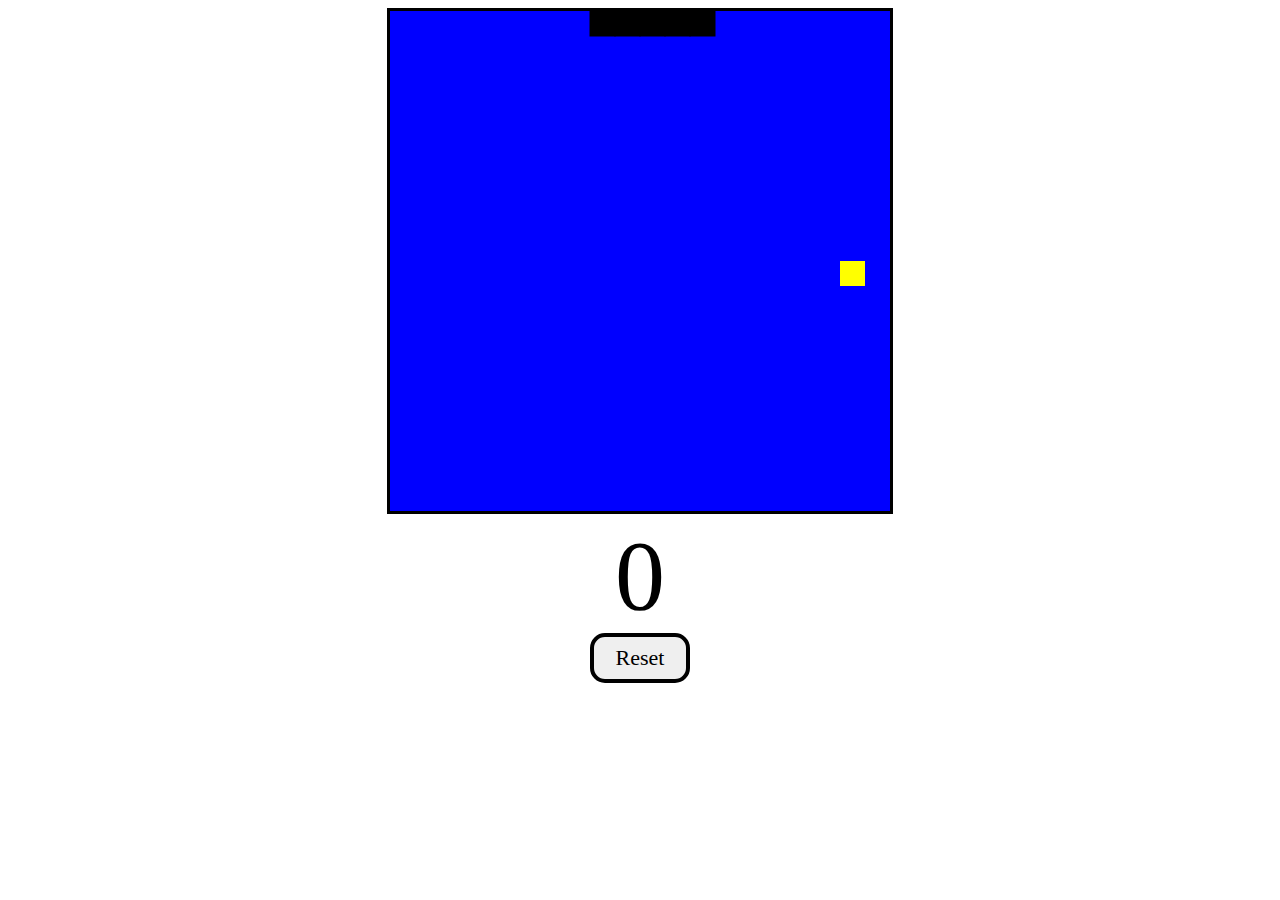
<file: index.html>
<!DOCTYPE html>
<html lang="en">
<head>
  <meta charset="UTF-8">
  <meta name="viewport" content="width=device-width, initial-scale=1.0">
  <title>Document</title>
  <link rel="stylesheet" href="style.css">
</head>
<body>
  <div id="gameContainer">
   <canvas id="gameBoard" width="500" height="500"></canvas> 
   <div id="scoreText">0</div> <!-- Changed the ID to "scoreText" -->
   <button id="resetBtn">Reset</button>
  </div>
  <script src="index.js"></script> <!-- Corrected the script source -->
</body>
</html>
</file>
<file: style.css>
#gameContainer {
  text-align: center;
}

#gameBoard {
  border: 3px solid;
}

#scoreText { /* Corrected the ID selector */
  font-family: "Permanent Marker", cursive;
  font-size: 100px;
}

#resetBtn {
  font-family: "Permanent Marker", cursive;
  font-size: 22px;
  width: 100px;
  height: 50px;
  border: 4px solid;
  border-radius: 15px;
  cursor: pointer;
}
</file>
